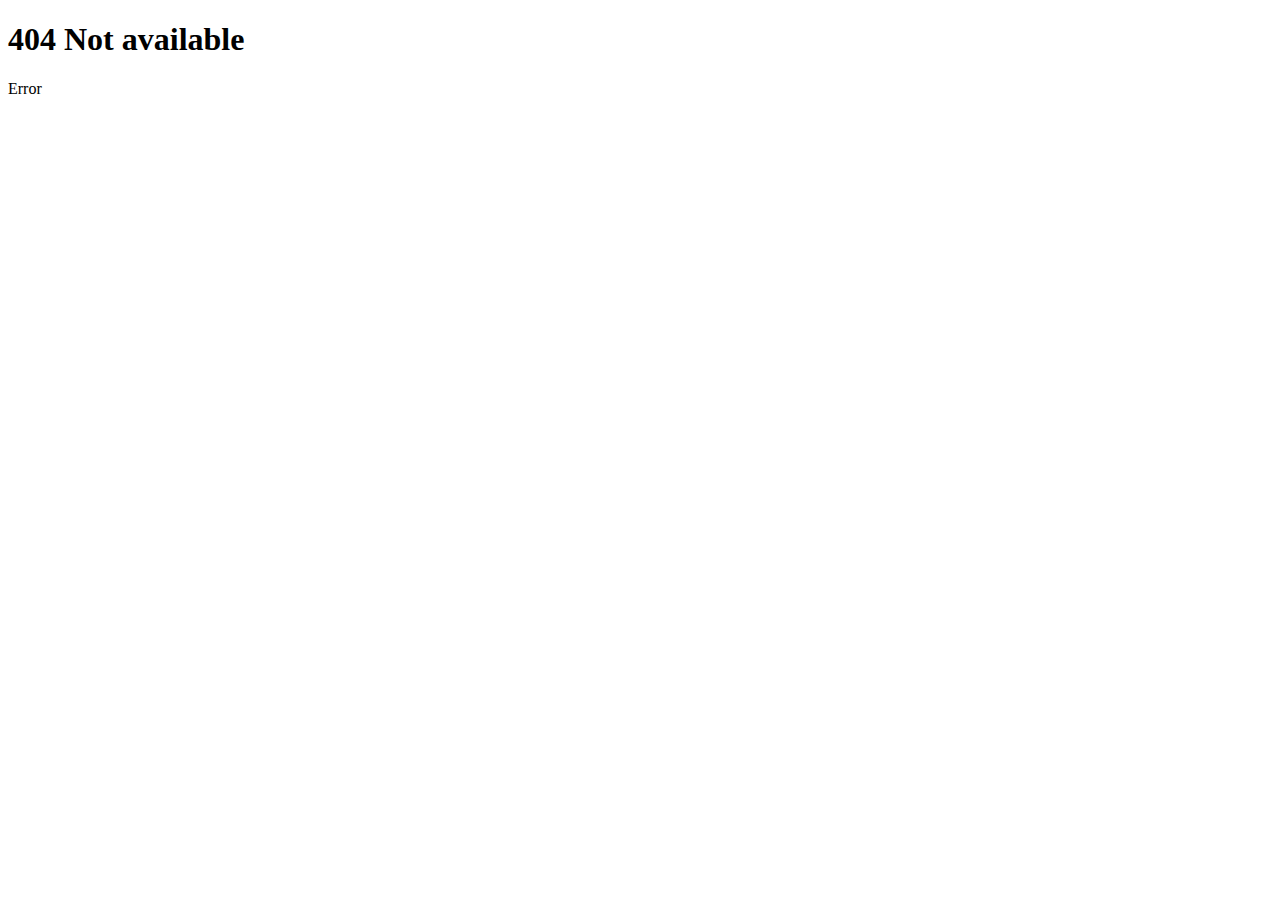
<file: mass_and_enargy_equvalance/pages/other.html>
<!DOCTYPE html>
<html lang="en">
<head>
    <meta charset="UTF-8">
    <meta name="viewport" content="width=device-width, initial-scale=1.0">
    <title>Others</title>
</head>
<body>
    <h1>404 Not available</h1>
    <p>Error</p>
</body>
</html>
</file>
